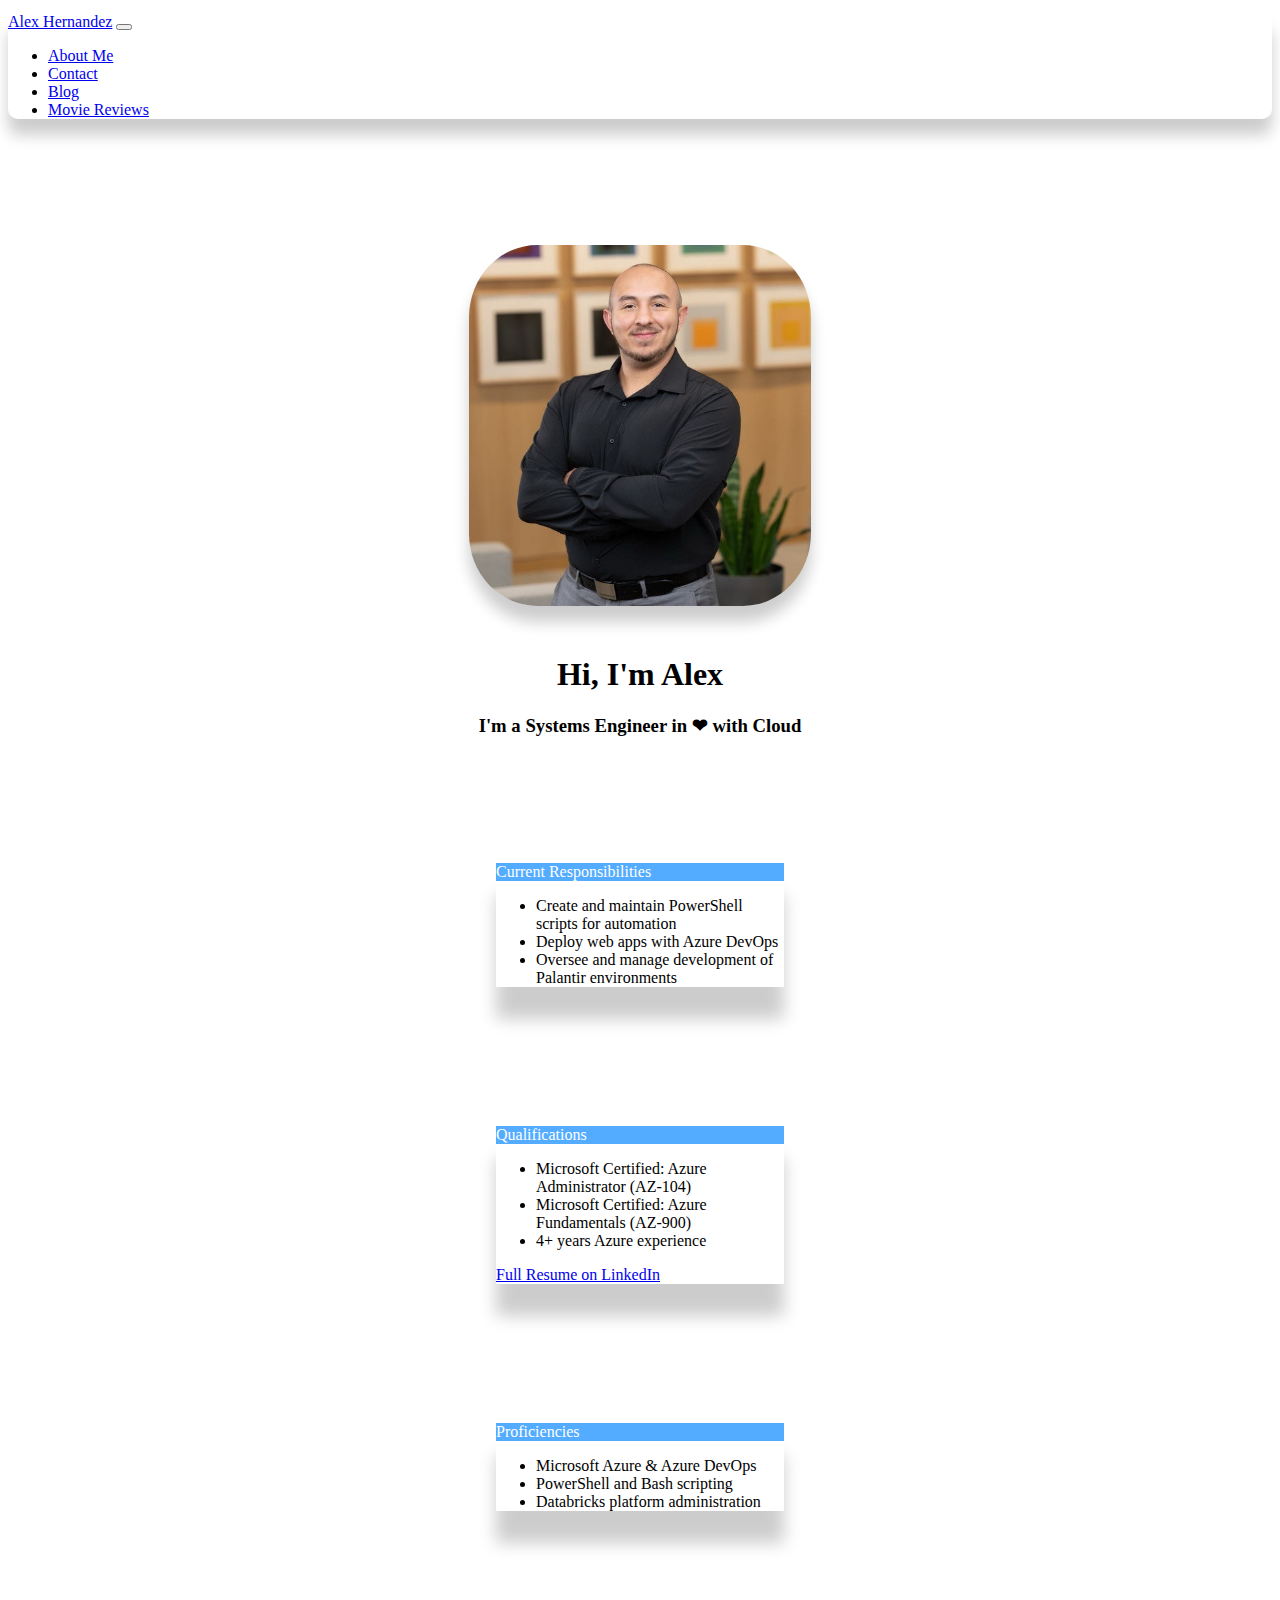
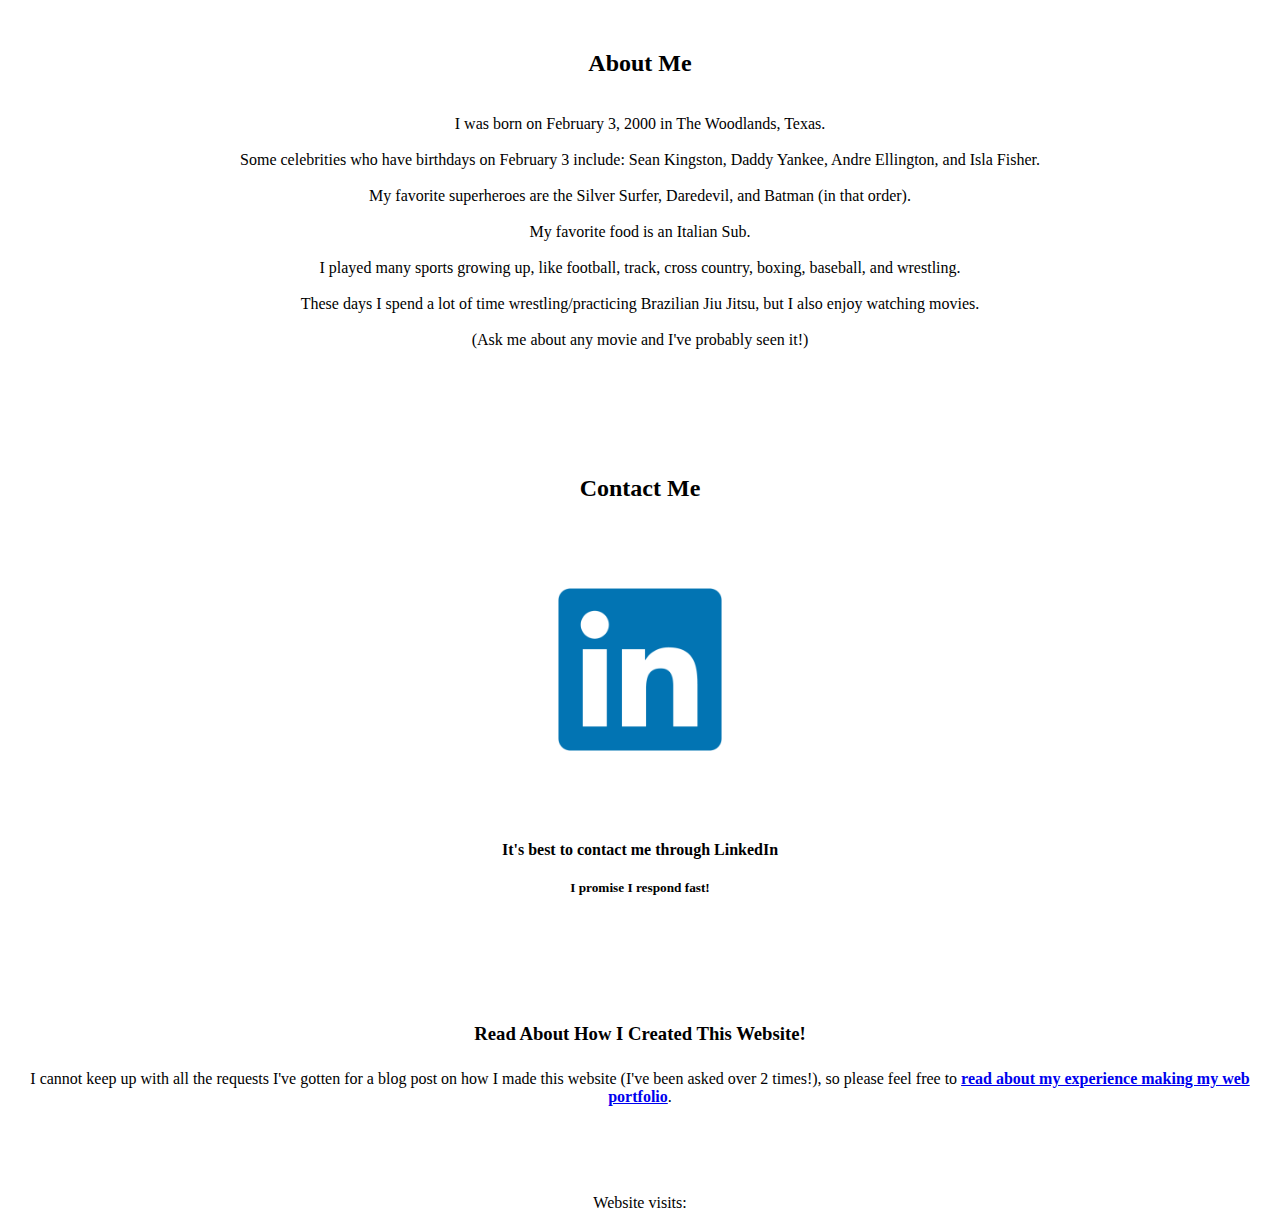
<file: index.html>
<!DOCTYPE html>
<html lang="en">

<head>
    <meta charset="UTF-8">
    <meta name="viewport" content="width=device-width, initial-scale=1.0">

    <link rel="stylesheet" href="./styles.css">
    <title>Alex H</title>

    <!-- Bootstrap -->
    <link href="https://cdn.jsdelivr.net/npm/bootstrap@5.1.3/dist/css/bootstrap.min.css" rel="stylesheet"
        integrity="sha384-1BmE4kWBq78iYhFldvKuhfTAU6auU8tT94WrHftjDbrCEXSU1oBoqyl2QvZ6jIW3" crossorigin="anonymous">
    <script src="https://cdn.jsdelivr.net/npm/bootstrap@5.1.3/dist/js/bootstrap.bundle.min.js"
        integrity="sha384-ka7Sk0Gln4gmtz2MlQnikT1wXgYsOg+OMhuP+IlRH9sENBO0LRn5q+8nbTov4+1p"
        crossorigin="anonymous"></script>
</head>

<body>
    <div class="container">

        <!-- NAVIGATION BAR -->
        <nav class="navbar navbar-expand-lg navbar-light bg-light" id="nav-shadow"">
            <div class=" container-fluid">
            <a class="navbar-brand" href="index.html">Alex Hernandez</a>
            <button class="navbar-toggler" type="button" data-bs-toggle="collapse"
                data-bs-target="#navbarSupportedContent" aria-controls="navbarSupportedContent" aria-expanded="false"
                aria-label="Toggle navigation">
                <span class="navbar-toggler-icon"></span>
            </button>
            <div class="collapse navbar-collapse" id="navbarSupportedContent">
                <ul class="navbar-nav me-auto mb-2 mb-lg-0">
                    <li class="nav-item">
                        <a class="nav-link" href="#about">About Me</a>
                    </li>
                    <li class="nav-item">
                        <a class="nav-link" href="#contact">Contact</a>
                    </li>
                    <li class="nav-item">
                        <a class="nav-link" href="https://blog.alexelfuerte.com/">Blog</a>
                    </li>
                    <li class="nav-item">
                        <a class="nav-link" href="https://blog.alexelfuerte.com/series/movie-reviews">Movie Reviews</a>
                    </li>
                </ul>
            </div>
        </nav>

        <!-- MAIN HEADER -->
        <div class="row">
            <div class="col">
                <div id="main-splash">
                    <img id="my-picture" src="professional_alex_2.jpg" title="A very handsome latino man"
                        alt="A very handsome latino man">
                    <h1>Hi, I'm Alex</h1>
                    <h3>I'm a Systems Engineer in &#65039;&#10084; with Cloud</h3>
                </div>
            </div>
        </div>

        <!-- CARDS -->
        <div class="row">
            <div class="col">
                <div class="card card-shadow grow" style="width: 18rem;">
                    <div class="card-header">
                        Current Responsibilities
                    </div>
                    <ul class="list-group list-group-flush">
                        <li class="list-group-item">Create and maintain PowerShell scripts for automation</li>
                        <li class="list-group-item">Deploy web apps with Azure DevOps</li>
                        <li class="list-group-item">Oversee and manage development of Palantir environments</li>
                    </ul>
                </div>
            </div>

            <div class="col">
                <div class="card card-shadow grow" style="width: 18rem;">
                    <div class="card-header">
                        Qualifications
                    </div>
                    <ul class="list-group list-group-flush">
                        <li class="list-group-item"><a>Microsoft
                                Certified: Azure Administrator (AZ-104)</a>
                        </li>
                        <li class="list-group-item"><a>Microsoft
                                Certified: Azure Fundamentals (AZ-900)</a>
                        </li>
                        <li class="list-group-item">4+ years Azure experience</li>
                    </ul>
                    <div class="card-footer">
                        <a href="https://www.linkedin.com/in/alex47/">Full Resume on LinkedIn</a>
                    </div>
                </div>
            </div>

            <div class="col">
                <div class="card card-shadow grow" style="width: 18rem;">
                    <div class="card-header">
                        Proficiencies
                    </div>
                    <ul class="list-group list-group-flush">
                        <li class="list-group-item">Microsoft Azure & Azure DevOps</li>
                        <li class="list-group-item">PowerShell and Bash scripting</li>
                        <li class="list-group-item">Databricks platform administration</li>
                    </ul>
                </div>
            </div>
        </div>

        <!-- ABOUT -->
        <div class="row" id="about">
            <div class="col">
                <h2>About Me</h2>
                <p id="about-text">
                    I was born on February 3, 2000 in The Woodlands, Texas.
                    <br>
                    <br>
                    Some celebrities who have birthdays on February 3 include: Sean Kingston,
                    Daddy Yankee, Andre Ellington, and Isla Fisher.
                    <br>
                    <br>
                    My favorite superheroes are the Silver Surfer, Daredevil, and Batman (in that order).
                    <br>
                    <br>
                    My favorite food is an Italian Sub.
                    <br>
                    <br>
                    I played many sports growing up, like football, track, cross country, boxing, baseball, and
                    wrestling.
                    <br>
                    <br>
                    These days I spend a lot of time wrestling/practicing Brazilian Jiu Jitsu, but I also enjoy watching movies.
                    <br>
                    <br>
                    (Ask me about any movie and I've probably seen it!)
                </p>
            </div>
        </div>

        <!-- CONTACT -->
        <div class="row" id="contact">
            <div class="col">
                <h2>Contact Me</h2>
                <a href="https://www.linkedin.com/in/alex47/"><img class="grow" id="linkedin-logo" src="linkedin.png"
                        alt="LinkedIn logo"></a>
                <h4>It's best to contact me through LinkedIn</h4>
                <h5 id="h5-text">I promise I respond fast!</h5>
            </div>
        </div>

        <!-- BLOG LINK -->
        <div class="row" id="read-blog">
            <div class="col">
                <h3>Read About How I Created This Website!</h3>
                <p>I cannot keep up with all the requests I've gotten for a blog post on how I made this website (I've
                    been asked over 2 times!), so please feel free to <strong><a
                            href="https://blog.alexelfuerte.com/creating-my-portfolio">read about my experience making
                            my web portfolio</a></strong>.
                </p>
            </div>
        </div>

        <!-- VISITOR COUNTER -->
        <div class="row" id="counter-wrapper">
            <div class="col">
                <p>Website visits: <strong><a id="counter"></a></strong></p>
            </div>
        </div>
    </div>

    <!-- COUNTER SCRIPT -->
    <script src="./counter.js"></script>
</body>

</html>
</file>
<file: styles.css>
.navbar {
    border-radius: 10px;
    margin-top: 1%;
}

#nav-shadow {
    box-shadow: 0 1rem 0.9rem rgb(0 0 0 / 20%);
}

#docs-link {
    color: transparent;
}

#main-splash {
    margin: 10% 0%;
    text-align: center;
}

#my-picture {
    border-radius: 20%;
    width: 27%;
    height: 27%;
    box-shadow: 0 1rem 0.9rem rgb(0 0 0 / 20%);
    margin-bottom: 2%;
}

/* Nicknames */
#nicknames {
    margin-bottom: 10%;
}

.marquee {
    width: 100%;
    margin: 0 auto;
    overflow: hidden;
    white-space: nowrap;
    margin-left: -3vw;
    margin-top: 17px;
}

.marquee-content {
    display: inline-block;
    margin-top: 5px;
    animation: marquee 40s linear infinite;
}

.item-collection-1 {
    position: relative;
    left: 0%;
    animation: swap 40s linear infinite;
}

@keyframes swap {
    0%, 50% {
        left: 0%;
    }

    50.01%,
    100% {
        left: 100%;
    }
}

.marquee-content:hover {
    animation-play-state: paused
}

.item1 {
    display: inline-block;
    height: 70px;
    width: 140px;
    background: cyan;
    vertical-align: top;
    margin-left: 15px;
}

.item2 {
    display: inline-block;
    height: 70px;
    width: 100px;
    background: magenta;
    vertical-align: top;
    margin-left: 15px;
    line-height: 14px;
}

/* Transition for scrolling*/

@keyframes marquee {
    0% {
        transform: translateX(0)
    }

    100% {
        transform: translateX(-100%)
    }
}

/* Cards */
.card {
    margin: 0 auto;
}

.card-header {
    background-color: rgb(83, 172, 255) !important;
    color: white;
}

/* .list-group-item {
    background-color: rgb(9, 67, 255) !important;
    color: white !important;
} */

.card-shadow {
    box-shadow: 0 2rem 1rem rgba(0, 0, 0, 0.2) !important;
    margin-bottom: 11%;
}

#about {
    margin: 10% 0%;
    text-align: center;
}

#about>.col>h2 {
    margin-bottom: 3%;
}

#contact {
    margin: 10% 7%;
}

#contact>.col {
    text-align: center;
}

.grow {
    transition: all .2s ease-in-out;
}

.grow:hover {
    transform: scale(1.05);
}

#linkedin-logo {
    width: 15%;
    margin: 6% 0%;
}

#h5-text {
    margin-top: 1.75%;
}

#read-blog {
    text-align: center;
}

#read-blog>.col>p {
    margin-top: 2%;
}

#counter-wrapper {
    text-align: center;
    margin-top: 7%;
}

#counter {
    text-align: center;
}
</file>
